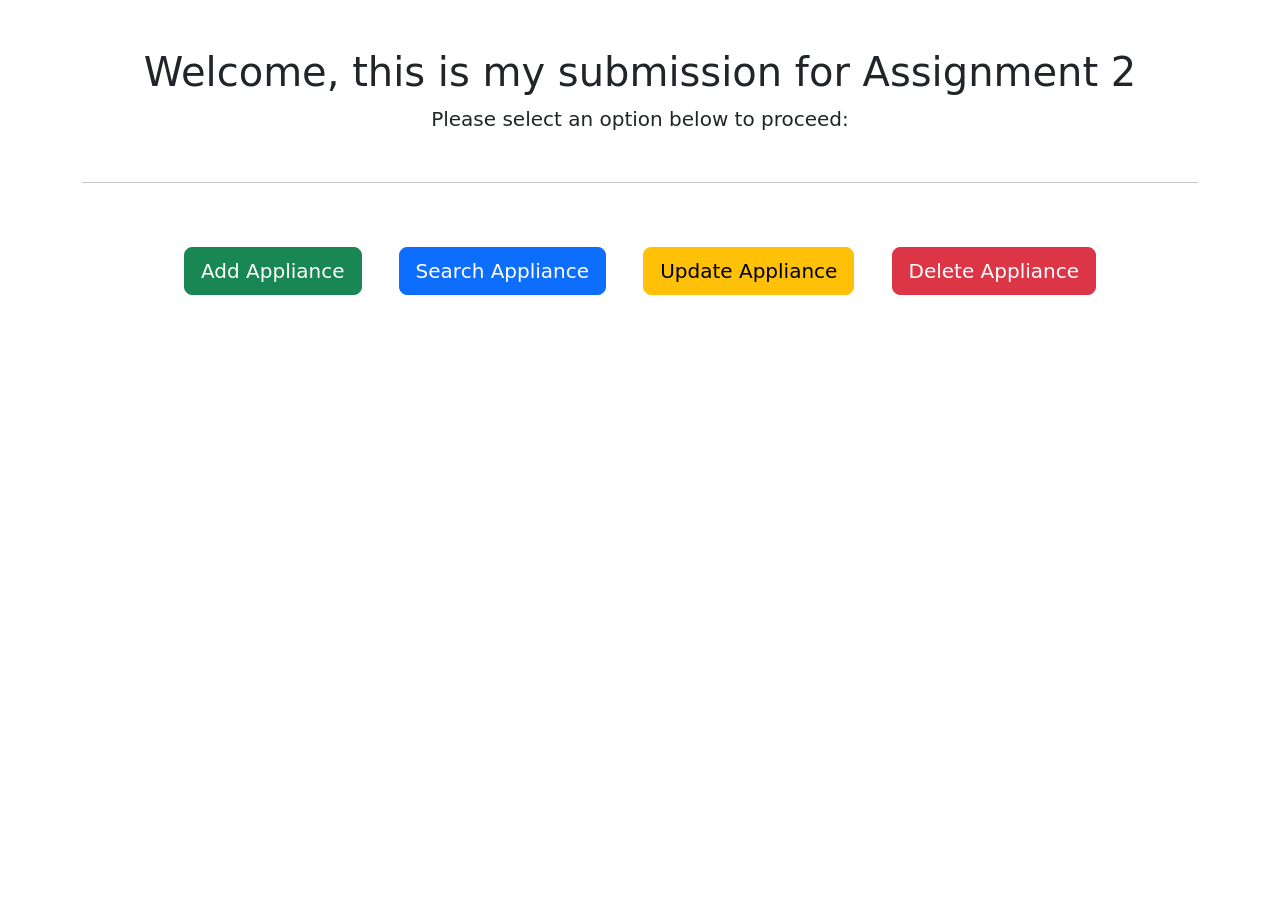
<file: index.html>
<!-- Assignment 2 -->
<!-- Name: Emmanuel Ayobanjo -->
<!-- Student ID: 3173959 -->

<!DOCTYPE html>
<html lang="en">
<head>
    <meta charset="UTF-8">
    <meta name="viewport" content="width=device-width, initial-scale=1.0">
    <title>Asignment 2</title>
    <!-- Bootstrap CSS -->
    <link rel="stylesheet" href="https://cdn.jsdelivr.net/npm/bootstrap@5.0.2/dist/css/bootstrap.min.css" integrity="sha384- EVSTQN3/azprG1Anm3QDgpJLIm9Nao0Yz1ztcQTwFspd3yD65VohhpuuCOmLASjC" crossorigin="anonymous">
</head>
<body>
    <div id="landing-page" class="container text-center mt-5">
        <h1>Welcome, this is my submission for Assignment 2</h1>
        <p class="lead">Please select an option below to proceed:</p>
        <hr class="my-5">
        <a href="appliances/template/appliances/add_appliance.php" class="btn btn-success btn-lg m-3">Add Appliance</a>
        <a href="appliances/template/appliances/search_appliance.php" class="btn btn-primary btn-lg m-3">Search Appliance</a>
        <a href="appliances/template/appliances/update_appliance.php" class="btn btn-warning btn-lg m-3">Update Appliance</a>
        <a href="appliances/template/appliances/delete_appliance.php" class="btn btn-danger btn-lg m-3">Delete Appliance</a>
    </div>
</body>
</html>
</file>
